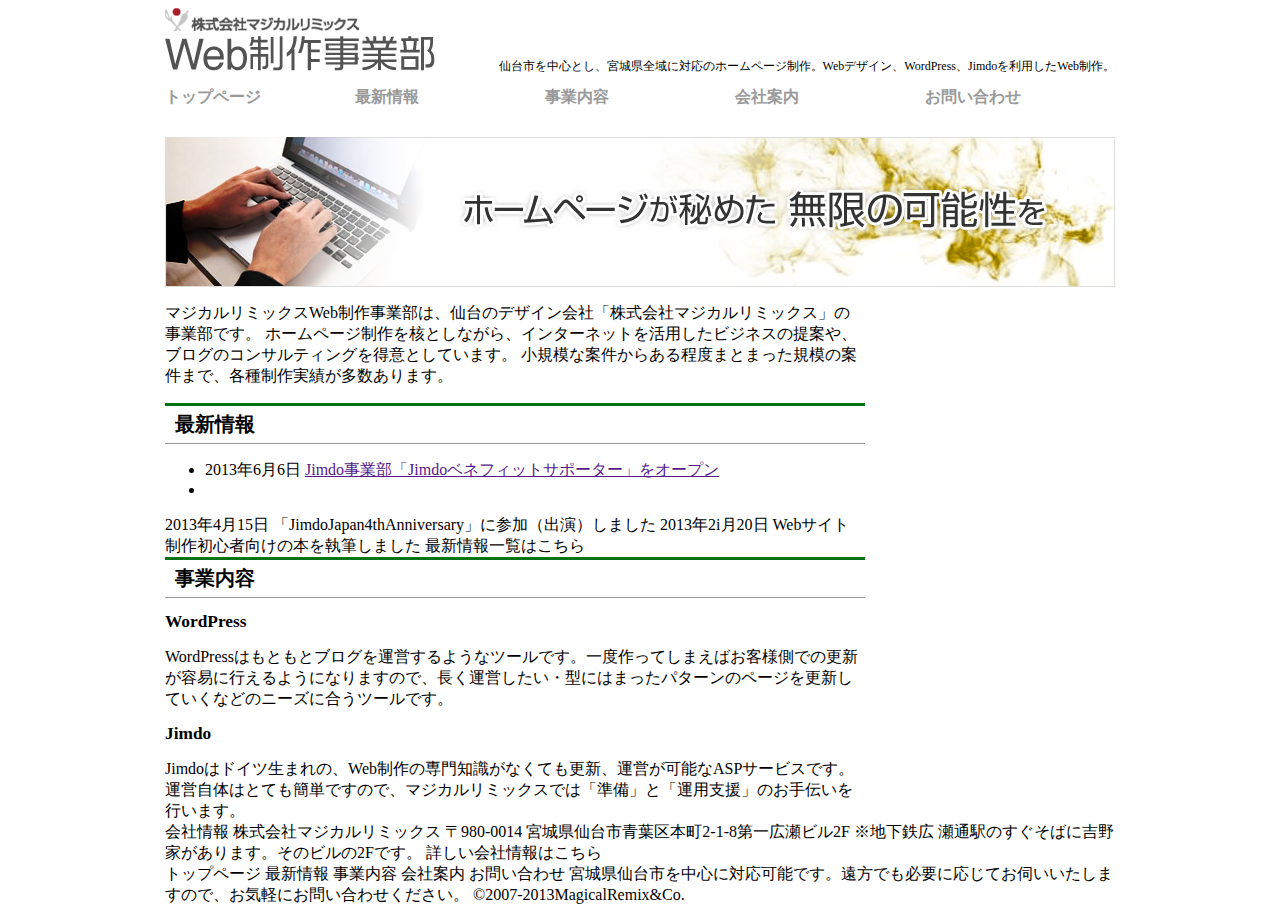
<file: index.html>
<?xml version="1.0" encoding="UTF-8"?>
<!DOCTYPE html PUBLIC "-//W3C//DTD XHTML 1.0 Strict//EN" "http://www.w3.org/TR/xhtml1/DTD/xhtml1-strict.dtd">
<html xmlns="http://www.w3.org/1999/xhtml" xml:lang="ja" lang="ja">
<head>
	<meta http-equiv="Content-Type" content="text/html;charset=UTF-8" />
	<link rel="stylesheet" href="all.css" />
	<title>マジカルリミックスweb制作事業部</title>
</head>
<body>
	<div id="all">
	<div id="header">
		<img src="images/logo.gif" alt="マジカルリミックスweb制作事業部" />
		<p>
			仙台市を中心とし、宮城県全域に対応のホームページ制作。Webデザイン、WordPress、Jimdoを利用したWeb制作。
		</p>
	</div>
	<div id="navi">
	<ul>
		<li>トップページ</li>
		<li>最新情報</li>
		<li>事業内容</li>
		<li>会社案内</li>
		<li>お問い合わせ</li>
	</ul>
	<img src="images/visual.jpg" alt="ホームページが秘めた無限の可能性を" />
</div>
<div id="content">
<p>
	マジカルリミックスWeb制作事業部は、仙台のデザイン会社「株式会社マジカルリミックス」の事業部です。
	ホームページ制作を核としながら、インターネットを活用したビジネスの提案や、ブログのコンサルティングを得意としています。
	小規模な案件からある程度まとまった規模の案件まで、各種制作実績が多数あります。
</p>
<h1>最新情報</h1>
<ul>
	<li>
		2013年6月6日
		<a href="">Jimdo事業部「Jimdoベネフィットサポーター」をオープン</a>
	</li>
	<li></li>
</ul>
2013年4月15日
「JimdoJapan4thAnniversary」に参加（出演）しました
2013年2i月20日
Webサイト制作初心者向けの本を執筆しました
最新情報一覧はこちら
<h1>事業内容</h1>
<div id="wj">
<h2>WordPress</h2>
WordPressはもともとブログを運営するようなツールです。一度作ってしまえばお客様側での更新が容易に行えるようになりますので、長く運営したい・型にはまったパターンのページを更新していくなどのニーズに合うツールです。
<h2>Jimdo</h2>
Jimdoはドイツ生まれの、Web制作の専門知識がなくても更新、運営が可能なASPサービスです。
運営自体はとても簡単ですので、マジカルリミックスでは「準備」と「運用支援」のお手伝いを行います。
</div>
</div>
<div id="side">
会社情報
株式会社マジカルリミックス
〒980-0014
宮城県仙台市青葉区本町2-1-8第一広瀬ビル2F
※地下鉄広 瀬通駅のすぐそばに吉野家があります。そのビルの2Fです。
詳しい会社情報はこちら
</div>
<div id="footer">
トップページ
最新情報
事業内容
会社案内
お問い合わせ
宮城県仙台市を中心に対応可能です。遠方でも必要に応じてお伺いいたしますので、お気軽にお問い合わせください。
&copy;2007-2013MagicalRemix&amp;Co.
</div>
</div>
</body>
</html>
</file>
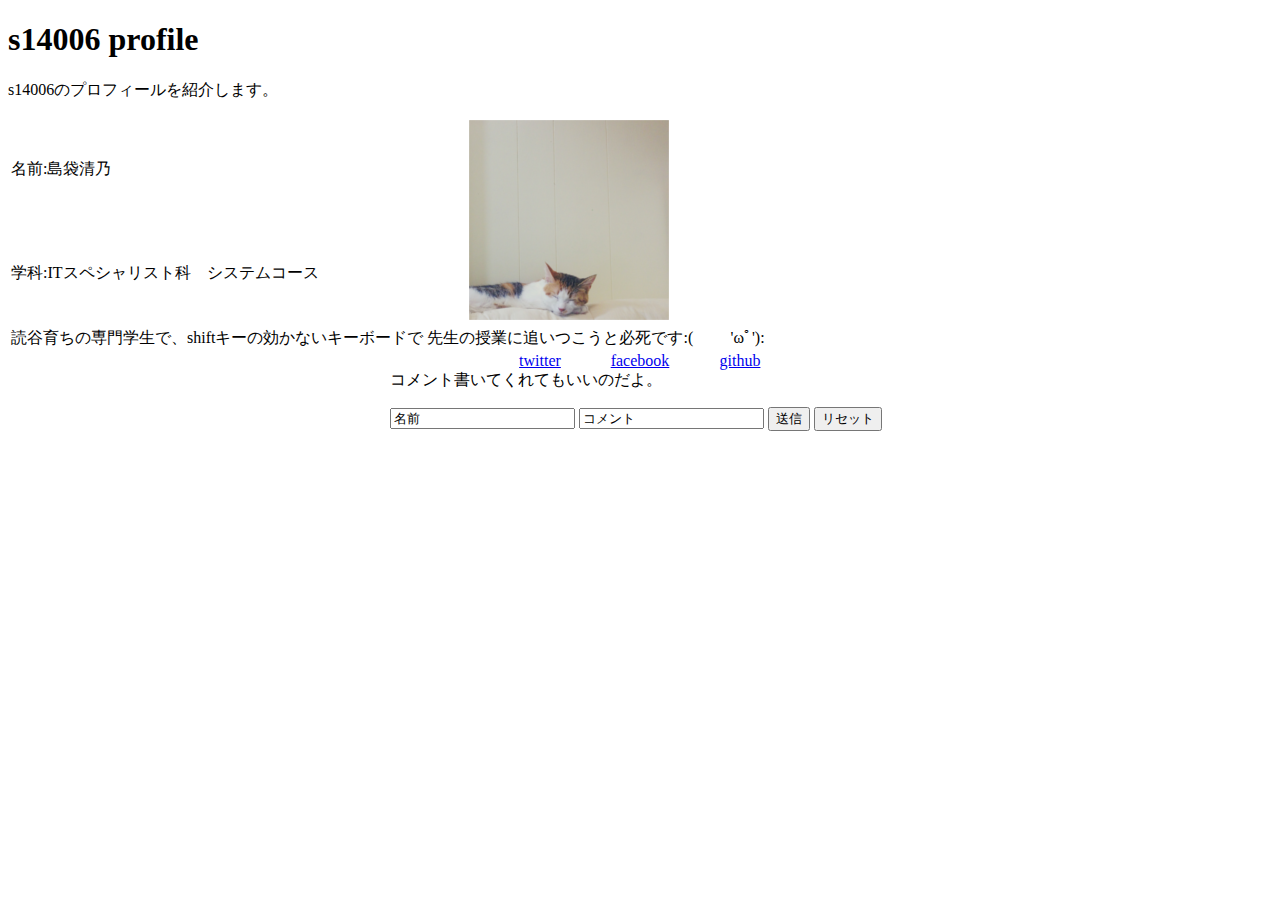
<file: profile.html>
<!DOCTYPE html PUBLIC "-//W3C//DTD XHTML 1.0 Strict//EN" "http://www.w3.org/TR/xhtml1/DTD/xhtml1-strict.dtd">
<html xmlns="http://www.w3.org/1999/xhtml" xml:lang="en">
<head>
	<meta http-equiv="Content-Type" content="text/html;charset=UTF-8" />
	<link rel="stylesheet" href="profile.css" />
	<title>s14006 profile</title>
</head>
<body>
	<h1>s14006 profile</h1>
	<p>s14006のプロフィールを紹介します。</p>
	<table>
		<tr>
			<td>名前:島袋清乃</td>
			<td rowspan="2"><img src="images/profile.png" alt="顔写真" />	</td>
		</tr>
		<tr>
			<td>学科:ITスペシャリスト科　システムコース	</td>
		</tr>
		<tr>
			<td colspan="2">
				読谷育ちの専門学生で、shiftキーの効かないキーボードで
				先生の授業に追いつこうと必死です:(；ﾞﾟ'ωﾟ'):
			</td>
		</tr>
	</table>
	<div id="link">
	<ul>
		<li><a href="https://twitter.com/kabotya_shima">twitter</a></li>
		<li><a href="https://www.facebook.com/kaboshima">facebook</a></li>
		<li><a href="https://github.com/s14006">github</a></li>
	</ul>
</div>
<div id="comment">
<p>コメント書いてくれてもいいのだよ。</p>
	<form method="POST" action="">
	<input type="text" name="name" value="名前" />
	<input type="text" name="comment" value="コメント" />
	<input type="submit" value="送信" />
	<input type="reset" value="リセット">
</form>
</div>
</body>
</html>
</file>
<file: all.css>
#all{
	width:950px;
	margin:0px auto 0px auto;
}

/*ヘッダー*/
#header img{
	float:left;
}

#header p{
	float:right;
	font-size:9pt;
	margin-top:50px;
}

/*ナビゲーション*/
#navi{
	clear:both;
	height:200px;
	margin:0px;
	padding:0px;
	font-weight:bold;
	color:#999999;
}

#navi ul{
	list-style-type:none;
	margin:0px;
	padding:0px;
}

#navi li{
	float:left;
	width:190px;
	height:50px;
	margin:0px;
	padding:0px;
	text-align:bottom;
}

#navi a{
	text-align:center;
	display:block;

}

/*コンテンツ*/
#content{
	clear:both;
	width:700px;
	margin:0px;
	padding:0px;
}

h1 {
	font-size:15pt;
	border-top:solid 3px #007313;
	border-bottom:solid 1px #999999;
	margin:0px;
	padding:5px 0px 5px 10px;
}

h2 {
	font-size:13pt;
}
</file>
<file: profile.css>
#link  {
	width:300px;
	margin:0px auto 0px auto;
	padding:0px;
}

#link ul {
	list-style-type:none;
	margin:0px;
	padding:0px;
}

#link li {
	float:left;
	width:100px;
}

#link a {
	text-align:center;
	display:block;

}

#comment {
	clear:both;
	width:500px;
	margin:0px auto 0px auto;
}
</file>
